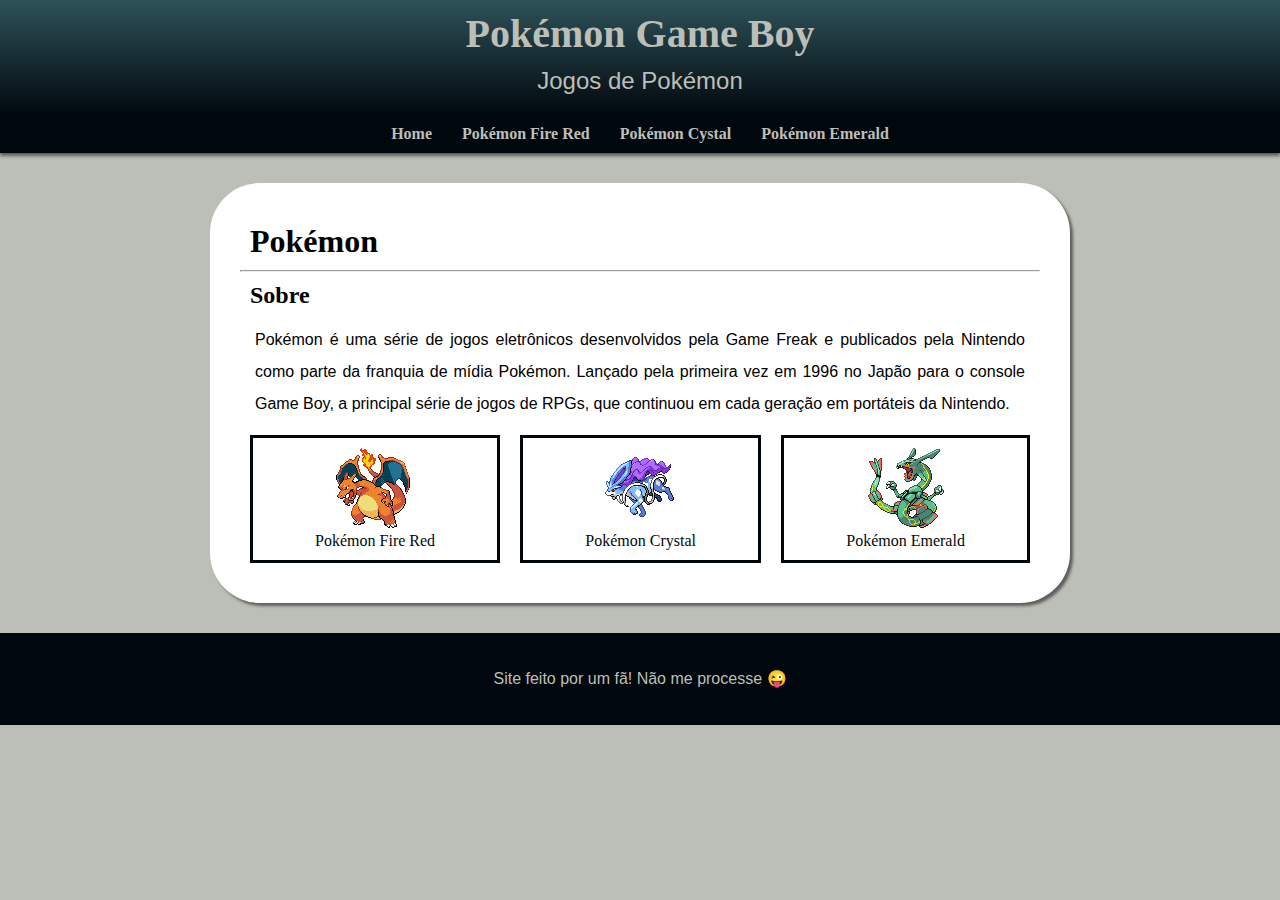
<file: index.html>
<!DOCTYPE html>
<html lang="pt-br">
<head>
    <meta charset="UTF-8">
    <meta http-equiv="X-UA-Compatible" content="IE=edge">
    <meta name="viewport" content="width=device-width, initial-scale=1.0">
    <link rel="stylesheet" href="estilo/estilo.css">
    <link rel="stylesheet" href="estilo/index.css">
    <link rel="shortcut icon" href="imagens/favicon-pokebola.ico" type="image/x-icon">
    <title>Pokémon</title>
</head>
<body>
    <header>
        <h1>Pokémon Game Boy</h1>
        <p>Jogos de Pokémon</p>
    </header>

    <nav>
        <ul>
            <li><a href="index.html">Home</a></li>
            <li><a href="fire-red.html">Pokémon Fire Red</a></li>
            <li><a href="crystal.html">Pokémon Cystal</a></li>
            <li><a href="emerald.html">Pokémon Emerald</a></li>
        </ul>
    </nav>

    <main>
        <h1>Pokémon</h1>

        <hr>

        <section>
            <h2>Sobre</h2>

            <p>
                Pokémon é uma série de jogos eletrônicos desenvolvidos pela Game Freak e publicados pela Nintendo como parte da franquia de mídia Pokémon. Lançado pela primeira vez em 1996 no Japão para o console Game Boy, a principal série de jogos de RPGs, que continuou em cada geração em portáteis da Nintendo.
            </p>
        </section>

        <section>
            <div class="jogos">
                <div>
                    <a href="fire-red.html">
                        <figure>
                            <img src="imagens/favicon-charizard.ico" alt="Charizard">

                        <figcaption>Pokémon Fire Red</figcaption>
                        </figure>
                    </a>
                </div>

                <div>
                    <a href="crystal.html">
                        <figure>
                            <img src="imagens/favicon-suicune.ico" alt="Suicune">

                            <figcaption>Pokémon Crystal</figcaption>
                        </figure>
                    </a>
                </div>

                <div>
                    <a href="emerald.html">
                        <figure>
                            <img src="imagens/favicon-rayquaza.ico" alt="Rayquaza">
        
                            <figcaption>Pokémon Emerald</figcaption>
                        </figure>
                    </a>
                </div>
            </div>
        </section>
    </main>

    <footer>
        <p>
            Site feito por um fã! Não me processe &#x1F61C;
        </p>
    </footer>
</body>
</html>
</file>
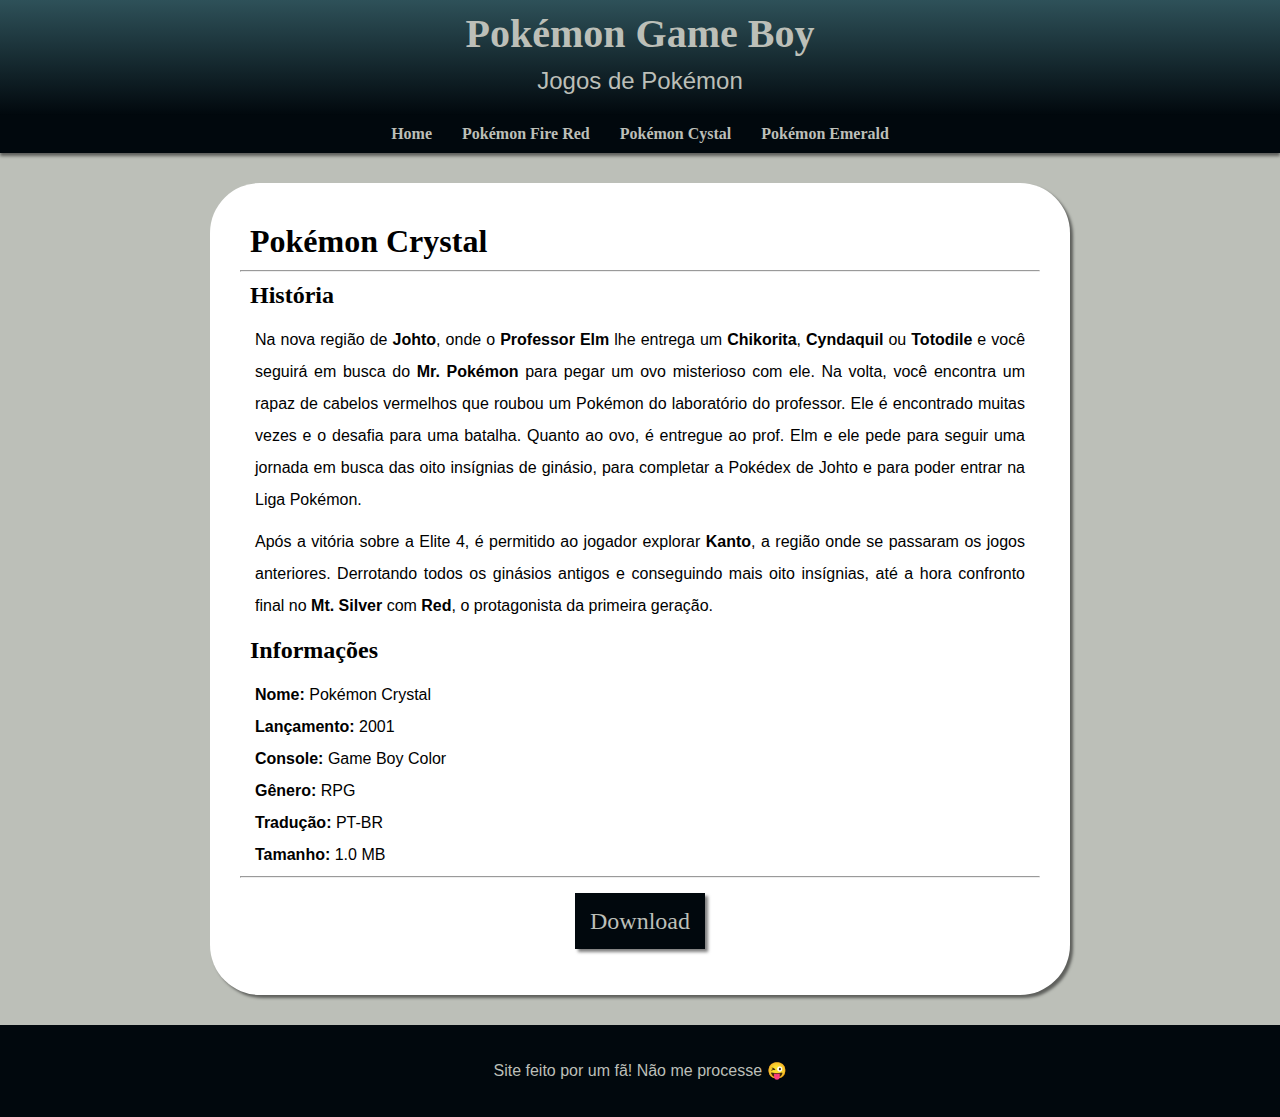
<file: crystal.html>
<!DOCTYPE html>
<html lang="pt-br">
<head>
    <meta charset="UTF-8">
    <meta http-equiv="X-UA-Compatible" content="IE=edge">
    <meta name="viewport" content="width=device-width, initial-scale=1.0">
    <link rel="stylesheet" href="estilo/estilo.css">
    <link rel="stylesheet" href="estilo/jogo.css">
    <link rel="shortcut icon" href="imagens/favicon-suicune.ico" type="image/x-icon">
    <title>Pokémon</title>
</head>
<body>
    <header>
        <h1>Pokémon Game Boy</h1>
        <p>Jogos de Pokémon</p>
    </header>

    <nav>
        <ul>
            <li><a href="index.html">Home</a></li>
            <li><a href="fire-red.html">Pokémon Fire Red</a></li>
            <li><a href="crystal.html">Pokémon Cystal</a></li>
            <li><a href="emerald.html">Pokémon Emerald</a></li>
        </ul>
    </nav>

    <main>
        <h1>Pokémon Crystal</h1>

        <hr>

        <section>
            <h2>História</h2>

            <p>
                Na nova região de <strong>Johto</strong>, onde o <strong>Professor Elm</strong> lhe entrega um <strong>Chikorita</strong>, <strong>Cyndaquil</strong> ou <strong>Totodile</strong> e você seguirá em busca do <strong>Mr. Pokémon</strong> para pegar um ovo misterioso com ele. Na volta, você encontra um rapaz de cabelos vermelhos que roubou um Pokémon do laboratório do professor. Ele é encontrado muitas vezes e o desafia para uma batalha. Quanto ao ovo, é entregue ao prof. Elm e ele pede para seguir uma jornada em busca das oito insígnias de ginásio, para completar a Pokédex de Johto e para poder entrar na Liga Pokémon.
            </p>

            <p>
                Após a vitória sobre a Elite 4, é permitido ao jogador explorar <strong>Kanto</strong>, a região onde se passaram os jogos anteriores. Derrotando todos os ginásios antigos e conseguindo mais oito insígnias, até a hora confronto final no <strong>Mt. Silver</strong> com <strong>Red</strong>, o protagonista da primeira geração.
            </p>
        </section>

        <section>
            <h2>Informações</h2>
            
            <p>
                <strong>Nome:</strong> Pokémon Crystal <br>
                <strong>Lançamento:</strong> 2001 <br>
                <strong>Console:</strong> Game Boy Color <br>
                <strong>Gênero:</strong> RPG <br>
                <strong>Tradução:</strong> PT-BR <br>
                <strong>Tamanho:</strong> 1.0 MB <br>
            </p>
        </section>

        <hr>

        <section class="download">
            <a class="botao" href="jogos/Pokemon Crystal (BR).zip">Download</a>
        </section>
    </main>

    <footer>
        <p>
            Site feito por um fã! Não me processe &#x1F61C;
        </p>
    </footer>
</body>
</html>
</file>
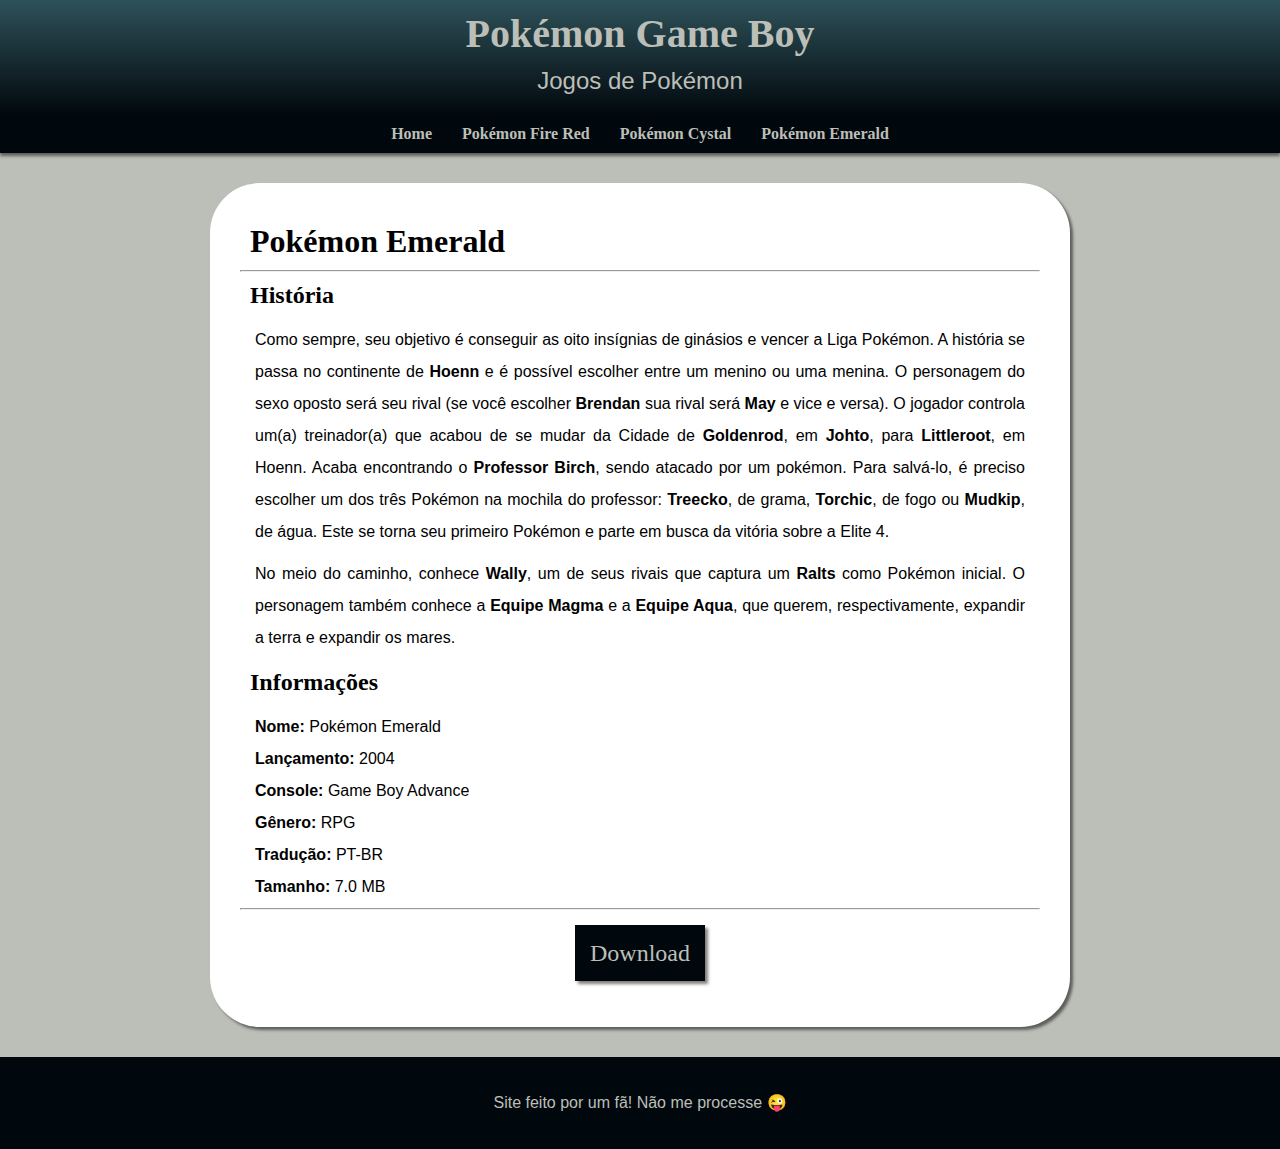
<file: emerald.html>
<!DOCTYPE html>
<html lang="pt-br">
<head>
    <meta charset="UTF-8">
    <meta http-equiv="X-UA-Compatible" content="IE=edge">
    <meta name="viewport" content="width=device-width, initial-scale=1.0">
    <link rel="stylesheet" href="estilo/estilo.css">
    <link rel="stylesheet" href="estilo/jogo.css">
    <link rel="shortcut icon" href="imagens/favicon-rayquaza.ico" type="image/x-icon">
    <title>Pokémon</title>
</head>
<body>
    <header>
        <h1>Pokémon Game Boy</h1>
        <p>Jogos de Pokémon</p>
    </header>

    <nav>
        <ul>
            <li><a href="index.html">Home</a></li>
            <li><a href="fire-red.html">Pokémon Fire Red</a></li>
            <li><a href="crystal.html">Pokémon Cystal</a></li>
            <li><a href="emerald.html">Pokémon Emerald</a></li>
        </ul>
    </nav>

    <main>
        <h1>Pokémon Emerald</h1>

        <hr>

        <section>
            <h2>História</h2>

            <p>
                Como sempre, seu objetivo é conseguir as oito insígnias de ginásios e vencer a Liga Pokémon. A história se passa no continente de <strong>Hoenn</strong> e é possível escolher entre um menino ou uma menina. O personagem do sexo oposto será seu rival (se você escolher <strong>Brendan</strong> sua rival será <strong>May</strong> e vice e versa). O jogador controla um(a) treinador(a) que acabou de se mudar da Cidade de <strong>Goldenrod</strong>, em <strong>Johto</strong>, para <strong>Littleroot</strong>, em Hoenn. Acaba encontrando o <strong>Professor Birch</strong>, sendo atacado por um pokémon. Para salvá-lo, é preciso escolher um dos três Pokémon na mochila do professor: <strong>Treecko</strong>, de grama, <strong>Torchic</strong>, de fogo ou <strong>Mudkip</strong>, de água. Este se torna seu primeiro Pokémon e parte em busca da vitória sobre a Elite 4.
            </p>

            <p>
                No meio do caminho, conhece <strong>Wally</strong>, um de seus rivais que captura um <strong>Ralts</strong> como Pokémon inicial. O personagem também conhece a <strong>Equipe Magma</strong> e a <strong>Equipe Aqua</strong>, que querem, respectivamente, expandir a terra e expandir os mares.
            </p>
        </section>

        <section>
            <h2>Informações</h2>
            
            <p>
                <strong>Nome:</strong> Pokémon Emerald <br>
                <strong>Lançamento:</strong> 2004 <br>
                <strong>Console:</strong> Game Boy Advance <br>
                <strong>Gênero:</strong> RPG <br>
                <strong>Tradução:</strong> PT-BR <br>
                <strong>Tamanho:</strong> 7.0 MB <br>
            </p>
        </section>

        <hr>

        <section class="download">
            <a class="botao" href="jogos/Pokemon Emerald (PT-BR).zip">Download</a>
        </section>
    </main>

    <footer>
        <p>
            Site feito por um fã! Não me processe &#x1F61C;
        </p>
    </footer>
</body>
</html>
</file>
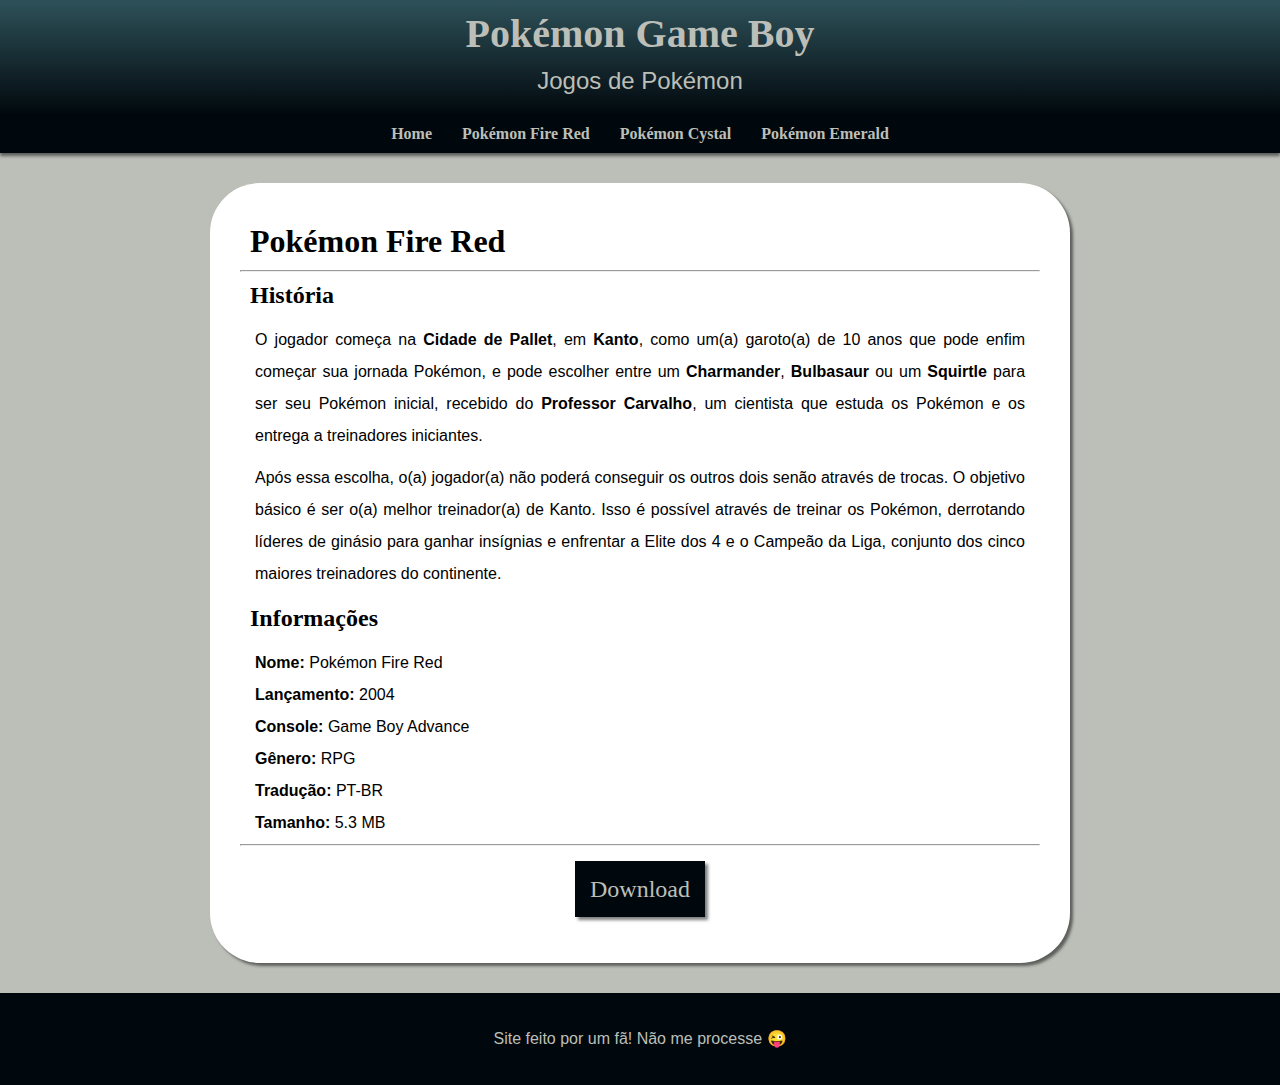
<file: fire-red.html>
<!DOCTYPE html>
<html lang="pt-br">
<head>
    <meta charset="UTF-8">
    <meta http-equiv="X-UA-Compatible" content="IE=edge">
    <meta name="viewport" content="width=device-width, initial-scale=1.0">
    <link rel="stylesheet" href="estilo/estilo.css">
    <link rel="stylesheet" href="estilo/jogo.css">
    <link rel="shortcut icon" href="imagens/favicon-charizard.ico" type="image/x-icon">
    <title>Pokémon</title>
</head>
<body>
    <header>
        <h1>Pokémon Game Boy</h1>
        <p>Jogos de Pokémon</p>
    </header>

    <nav>
        <ul>
            <li><a href="index.html">Home</a></li>
            <li><a href="fire-red.html">Pokémon Fire Red</a></li>
            <li><a href="crystal.html">Pokémon Cystal</a></li>
            <li><a href="emerald.html">Pokémon Emerald</a></li>
        </ul>
    </nav>

    <main>
        <h1>Pokémon Fire Red</h1>

        <hr>
        
        <section>
            <h2>História</h2>

            <p>
                O jogador começa na <strong>Cidade de Pallet</strong>, em <strong>Kanto</strong>, como um(a) garoto(a) de 10 anos que pode enfim começar sua jornada Pokémon, e pode escolher entre um <strong>Charmander</strong>, <strong>Bulbasaur</strong> ou um <strong>Squirtle</strong> para ser seu Pokémon inicial, recebido do <strong>Professor Carvalho</strong>, um cientista que estuda os Pokémon e os entrega a treinadores iniciantes.
            </p>

            <p>
                Após essa escolha, o(a) jogador(a) não poderá conseguir os outros dois senão através de trocas. O objetivo básico é ser o(a) melhor treinador(a) de Kanto. Isso é possível através de treinar os Pokémon, derrotando líderes de ginásio para ganhar insígnias e enfrentar a Elite dos 4 e o Campeão da Liga, conjunto dos cinco maiores treinadores do continente.
            </p>
        </section>

        <section>
            <h2>Informações</h2>
            
            <p>
                <strong>Nome:</strong> Pokémon Fire Red <br>
                <strong>Lançamento:</strong> 2004 <br>
                <strong>Console:</strong> Game Boy Advance <br>
                <strong>Gênero:</strong> RPG <br>
                <strong>Tradução:</strong> PT-BR <br>
                <strong>Tamanho:</strong> 5.3 MB <br>
            </p>
        </section>

        <hr>

        <section class="download">
            <a class="botao" href="jogos/Pokemon Fire Red (PT-BR).zip">Download</a>
        </section>
    </main>

    <footer>
        <p>
            Site feito por um fã! Não me processe &#x1F61C;
        </p>
    </footer>
</body>
</html>
</file>
<file: estilo/estilo.css>
@charset "UTF-8";

:root {
    --cor01: #BCBFB8;
    --cor02: #7D8C87;
    --cor03: #2E5159;
    --cor04: #051926;
    --cor05: #01080D;

    --font-h1: serif;
    --font-h2: serif;
    --fonte-p: sans-serif;
}

* {
    margin: 0;
    padding: 0;
}

/* Geral */
body {
    background-color: var(--cor01);
}

hr {
    background-color: var(--cor05);
}

h1 {
    font-family: var(--font-h1);
}

h2 {
    font-family: var(--font-h2);
}

p {
    font-family: var(--fonte-p);
    line-height: 2em;
}

/* Header */
header {
    background-image: linear-gradient(to bottom, var(--cor03), var(--cor05));
    color: var(--cor01);
    text-align: center;
    padding: 10px;
}

header h1 {
    font-size: 2.5em;
}

header p {
    font-size: 1.5em;
}

/* Nav */
nav {
    background: var(--cor05);
    padding: 10px;
    text-align: center;
    box-shadow: 0px 3px 3px rgba(0, 0, 0, 0.5);
}

nav ul {
    display: flex;
    flex-direction: row;
    justify-content: center;
    list-style: none;
}

nav li {
    margin-right: 15px;
    margin-left: 15px;
}

nav a {
    color: var(--cor01);
    text-decoration: none;
    font-weight: bold;
}

nav a:hover {
    text-decoration: underline;
}

/* Main */
main {
    background: white;
    max-width: 800px;
    margin: 30px auto 30px auto;
    padding: 30px;
    border-radius: 50px;
    box-shadow: 3px 3px 3px rgba(0, 0, 0, 0.5);
}

main h1 {
    font-size: 2em;
    text-align: left;
    padding: 10px;
}

main h2 {
    font-size: 1.5em;
    text-align: left;
    padding: 10px;
}

main p {
    font-size: 1em;
    text-align: justify;
    padding: 5px 15px;
}

/* Footer */
footer {
    background-color: var(--cor05);
    color: var(--cor01);
    text-align: center;
    padding: 30px;
}

@media (max-width: 800px) {
    nav ul {
        flex-direction: column;
    }

    nav li {
        margin-top: 10px;
    }
}
</file>
<file: estilo/index.css>
@charset "UTF-8";

:root {
    --cor01: #BCBFB8;
    --cor02: #7D8C87;
    --cor03: #2E5159;
    --cor04: #051926;
    --cor05: #01080D;

    --font-h1: serif;
    --font-h2: serif;
    --fonte-p: sans-serif;
}

.jogos {
    display: flex;
    flex-direction: row;
    justify-content: center;
}

.jogos div {
    margin: 10px;
    flex-grow: 1;
    border: 3px solid var(--cor05);
}

.jogos a {
    color: var(--cor05);
    text-decoration: none;
}

.jogos a:hover {
    color: var(--cor03);
    text-decoration: underline;
}

.jogos figure {
    text-align: center;
    padding: 10px;
}

@media (max-width: 800px) {
    .jogos {
        display: flex;
        flex-direction: column;
    }
}
</file>
<file: estilo/jogo.css>
@charset "UTF-8";

.download {
    text-align: center;
    padding: 20px;
    margin: 10px;
}

.botao {
    background-color: var(--cor05);
    color: var(--cor01);
    font-size: 1.5em;
    text-decoration: none;
    padding: 15px;  
    margin: 10px;
    box-shadow: 3px 3px 3px rgba(0, 0, 0, 0.5);
}

.botao:hover {
    text-decoration: underline;
}
</file>
